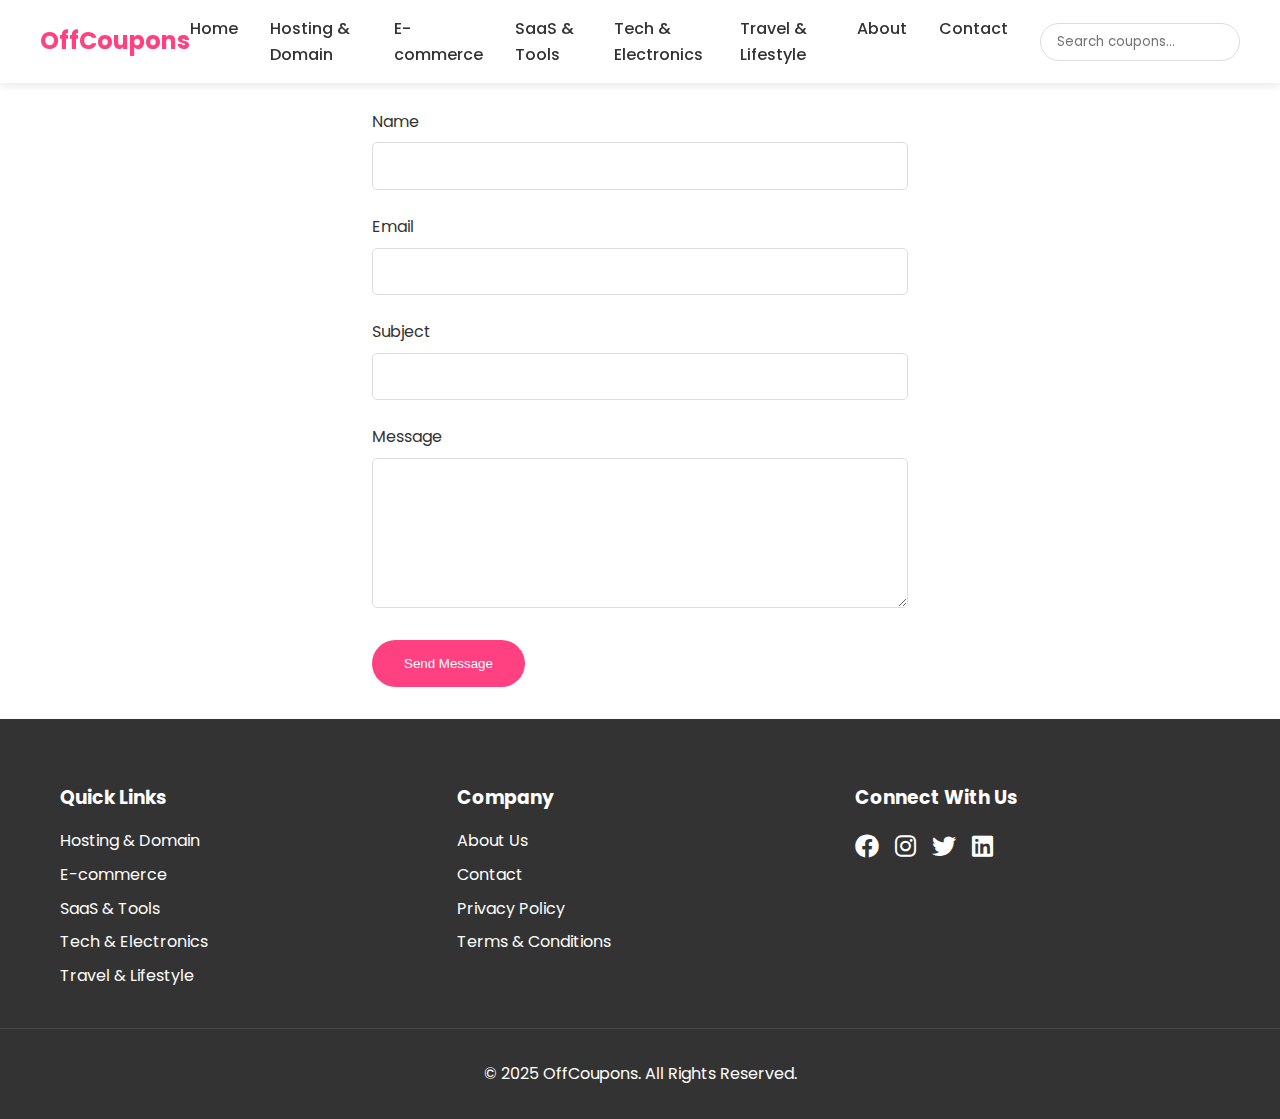
<file: contact.html>
<!DOCTYPE html>
<html lang="en">
<head>
    <meta charset="UTF-8">
    <meta name="viewport" content="width=device-width, initial-scale=1.0">
    <title>Contact Us - OffCoupons</title>
    
    <!-- Meta Tags for SEO -->
    <meta name="description" content="Get in touch with OffCoupons. We'd love to hear from you!">
    <meta name="keywords" content="contact offcoupons, support, help, inquiries">
    
    <!-- Open Graph Meta Tags -->
    <meta property="og:title" content="Contact Us - OffCoupons">
    <meta property="og:description" content="Get in touch with OffCoupons. We'd love to hear from you!">
    <meta property="og:image" content="/assets/images/og-image.jpg">
    <meta property="og:url" content="https://offcoupons.com/contact.html">
    
    <!-- Favicon -->
    <link rel="shortcut icon" href="/assets/images/favicon.ico" type="image/x-icon">
    
    <!-- Google Fonts -->
    <link href="https://fonts.googleapis.com/css2?family=Poppins:wght@300;400;500;600;700&display=swap" rel="stylesheet">
    
    <!-- Font Awesome -->
    <link rel="stylesheet" href="https://cdnjs.cloudflare.com/ajax/libs/font-awesome/6.0.0/css/all.min.css">
    
    <!-- Custom CSS -->
    <link rel="stylesheet" href="/assets/css/style.css">
</head>
<body>
    <!-- Header -->
    <header></header>

    <!-- Contact Section -->
    <section class="contact-section">
        <div class="container">
            <h1>Contact Us</h1>
            <p>Have a question or feedback? We'd love to hear from you!</p>
            
            <form class="contact-form" onsubmit="return validateContactForm(this)">
                <div class="form-group">
                    <label for="name">Name</label>
                    <input type="text" id="name" required>
                </div>
                
                <div class="form-group">
                    <label for="email">Email</label>
                    <input type="email" id="email" required>
                </div>
                
                <div class="form-group">
                    <label for="subject">Subject</label>
                    <input type="text" id="subject" required>
                </div>
                
                <div class="form-group">
                    <label for="message">Message</label>
                    <textarea id="message" required></textarea>
                </div>
                
                <button type="submit" class="submit-btn">Send Message</button>
            </form>
        </div>
    </section>

    <!-- Footer -->
    <footer></footer>

    <!-- Custom JavaScript -->
    <script src="/assets/js/main.js"></script>
</body>
</html>
</file>
<file: assets/css/style.css>
/* OffCoupons Main Stylesheet */
:root {
    --primary-color: #ff4081;
    --secondary-color: #f8f8f8;
    --text-color: #333;
    --white: #fff;
    --shadow: 0 2px 10px rgba(0, 0, 0, 0.1);
}

* {
    margin: 0;
    padding: 0;
    box-sizing: border-box;
}

body {
    font-family: 'Poppins', sans-serif;
    line-height: 1.6;
    color: var(--text-color);
}

/* Container */
.container {
    max-width: 1200px;
    margin: 0 auto;
    padding: 0 20px;
}

/* Header Styles */
header {
    background: var(--white);
    box-shadow: var(--shadow);
    position: fixed;
    width: 100%;
    top: 0;
    z-index: 1000;
}

.header-container {
    display: flex;
    justify-content: space-between;
    align-items: center;
    padding: 1rem 0;
}

.logo {
    font-size: 1.5rem;
    font-weight: bold;
    color: var(--primary-color);
    text-decoration: none;
}

.nav-menu {
    display: flex;
    gap: 2rem;
}

.nav-menu a {
    text-decoration: none;
    color: var(--text-color);
    font-weight: 500;
    transition: color 0.3s ease;
}

.nav-menu a:hover {
    color: var(--primary-color);
}

.search-bar {
    position: relative;
    margin-left: 2rem;
}

.search-bar input {
    padding: 0.5rem 1rem;
    border: 1px solid #ddd;
    border-radius: 25px;
    width: 200px;
    font-family: inherit;
}

.hamburger {
    display: none;
    cursor: pointer;
    flex-direction: column;
    gap: 6px;
    padding: 10px;
}

.hamburger span {
    display: block;
    width: 25px;
    height: 3px;
    background-color: var(--text-color);
    transition: all 0.3s ease;
}

@media screen and (max-width: 768px) {
    .hamburger {
        display: flex;
    }

    .hamburger.active span:nth-child(1) {
        transform: translateY(9px) rotate(45deg);
    }

    .hamburger.active span:nth-child(2) {
        opacity: 0;
    }

    .hamburger.active span:nth-child(3) {
        transform: translateY(-9px) rotate(-45deg);
    }

    .nav-menu {
        display: none;
        position: absolute;
        top: 100%;
        left: 0;
        right: 0;
        flex-direction: column;
        background: var(--white);
        padding: 1rem;
        box-shadow: var(--shadow);
        gap: 1rem;
        animation: slideDown 0.3s ease-out;
    }

    .nav-menu.active {
        display: flex;
    }

    .nav-menu a {
        padding: 0.5rem 1rem;
        width: 100%;
    }

    .nav-menu a:hover {
        background-color: var(--secondary-color);
        border-radius: 4px;
    }

    .search-bar {
        display: none;
    }

    .header-container {
        padding: 1rem 20px;
    }
}

@keyframes slideDown {
    from {
        opacity: 0;
        transform: translateY(-10px);
    }
    to {
        opacity: 1;
        transform: translateY(0);
    }
}

/* Hero Section */
.hero {
    background: linear-gradient(rgba(255, 64, 129, 0.1), rgba(255, 64, 129, 0.05));
    padding: 8rem 0 4rem;
    text-align: center;
}

.hero h1 {
    font-size: 3rem;
    margin-bottom: 1rem;
    color: var(--primary-color);
}

.hero p {
    font-size: 1.2rem;
    margin-bottom: 2rem;
}

.cta-button {
    display: inline-block;
    padding: 1rem 2rem;
    background: var(--primary-color);
    color: var(--white);
    text-decoration: none;
    border-radius: 25px;
    transition: transform 0.3s ease;
}

.cta-button:hover {
    transform: translateY(-2px);
}

/* Categories Section */
.categories {
    padding: 4rem 0;
}

.categories-grid {
    display: grid;
    grid-template-columns: repeat(auto-fit, minmax(300px, 1fr));
    gap: 2rem;
    padding: 2rem 0;
}

.category-card {
    background: var(--white);
    border-radius: 10px;
    padding: 2rem;
    text-align: center;
    box-shadow: var(--shadow);
    transition: transform 0.3s ease;
}

.category-card:hover {
    transform: translateY(-5px);
}

/* Coupon Cards */
.coupon-grid {
    display: grid;
    grid-template-columns: repeat(auto-fit, minmax(300px, 1fr));
    gap: 2rem;
    padding: 2rem 0;
}

.coupon-card {
    background: var(--white);
    border-radius: 10px;
    padding: 1.5rem;
    box-shadow: var(--shadow);
}

.coupon-brand {
    display: flex;
    align-items: center;
    margin-bottom: 1rem;
}

.coupon-brand img {
    width: 50px;
    height: 50px;
    object-fit: contain;
    margin-right: 1rem;
}

.coupon-discount {
    color: var(--primary-color);
    font-size: 1.5rem;
    font-weight: bold;
}

.copy-code {
    background: var(--primary-color);
    color: var(--white);
    border: none;
    padding: 0.5rem 1rem;
    border-radius: 5px;
    cursor: pointer;
    margin-top: 1rem;
    transition: background 0.3s ease;
}

.copy-code:hover {
    background: #e91e63;
}

/* Newsletter Section */
.newsletter {
    background: var(--secondary-color);
    padding: 4rem 0;
    text-align: center;
}

.newsletter form {
    max-width: 500px;
    margin: 0 auto;
}

.newsletter input {
    width: 100%;
    padding: 0.8rem;
    margin-bottom: 1rem;
    border: 1px solid #ddd;
    border-radius: 5px;
}

/* Footer */
footer {
    background: #333;
    color: var(--white);
    padding: 4rem 0 2rem;
}

.footer-content {
    display: grid;
    grid-template-columns: repeat(auto-fit, minmax(200px, 1fr));
    gap: 2rem;
}

.footer-section h3 {
    margin-bottom: 1rem;
}

.footer-section a {
    color: var(--white);
    text-decoration: none;
    display: block;
    margin-bottom: 0.5rem;
}

.social-icons {
    display: flex;
    gap: 1rem;
}

.social-icons a {
    color: var(--white);
    font-size: 1.5rem;
}

.copyright {
    text-align: center;
    margin-top: 2rem;
    padding-top: 2rem;
    border-top: 1px solid rgba(255, 255, 255, 0.1);
}

/* Toast Notification */
.toast {
    position: fixed;
    bottom: 20px;
    right: 20px;
    background: #4CAF50;
    color: white;
    padding: 1rem 2rem;
    border-radius: 5px;
    display: none;
    animation: slideIn 0.3s ease;
}

@keyframes slideIn {
    from {
        transform: translateX(100%);
    }
    to {
        transform: translateX(0);
    }
}

/* Responsive Design */
@media (max-width: 768px) {
    .hamburger {
        display: block;
    }

    .nav-menu {
        display: none;
        position: absolute;
        top: 100%;
        left: 0;
        right: 0;
        background: var(--white);
        flex-direction: column;
        padding: 1rem;
        box-shadow: var(--shadow);
    }

    .nav-menu.active {
        display: flex;
    }

    .search-bar {
        display: none;
    }

    .hero h1 {
        font-size: 2rem;
    }
}

/* Form Styles */
.contact-form {
    max-width: 600px;
    margin: 0 auto;
    padding: 2rem;
}

.form-group {
    margin-bottom: 1.5rem;
}

.form-group label {
    display: block;
    margin-bottom: 0.5rem;
}

.form-group input,
.form-group textarea {
    width: 100%;
    padding: 0.8rem;
    border: 1px solid #ddd;
    border-radius: 5px;
    font-family: inherit;
}

.form-group textarea {
    height: 150px;
}

.submit-btn {
    background: var(--primary-color);
    color: var(--white);
    border: none;
    padding: 1rem 2rem;
    border-radius: 25px;
    cursor: pointer;
    transition: background 0.3s ease;
}

.submit-btn:hover {
    background: #e91e63;
}

/* About Page */
.about-section {
    padding: 4rem 0;
}

.team-grid {
    display: grid;
    grid-template-columns: repeat(auto-fit, minmax(250px, 1fr));
    gap: 2rem;
    padding: 2rem 0;
}

.team-member {
    text-align: center;
}

.team-member img {
    width: 150px;
    height: 150px;
    border-radius: 50%;
    margin-bottom: 1rem;
    object-fit: cover;
}
</file>
